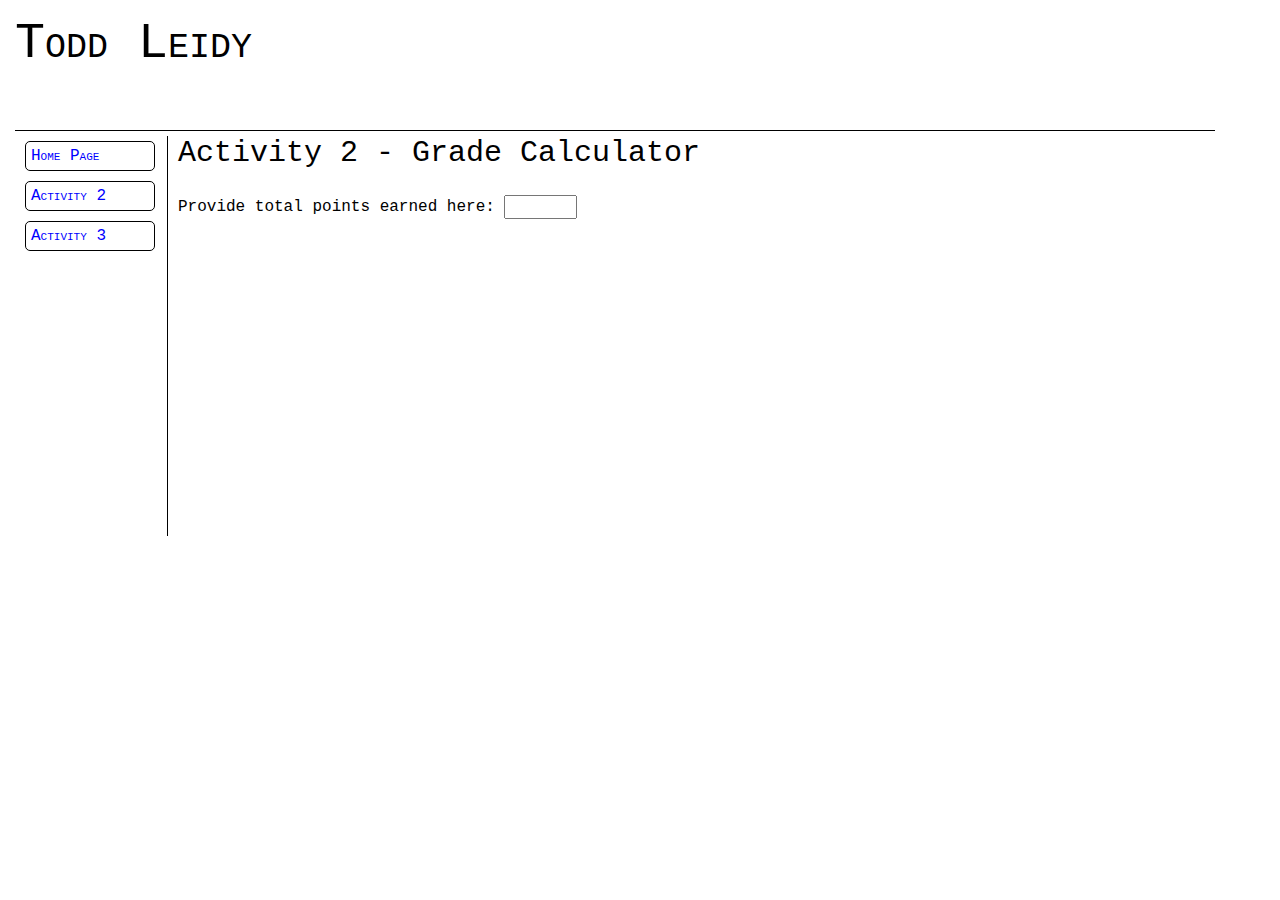
<file: activity2.html>
<!DOCTYPE html>

<html lang="en">
    <head>
        <title>Todd Leidy - Activity 2</title>
        <meta charset="utf-8"/>
        <link rel="stylesheet" type="text/css" href="normalize.css">
        <link rel="stylesheet" type="text/css" href="my.css">

        <!--[if lt IE 9]>
            <script src="http://html5shiv.googlecode.com/svn/trunk/html5.js"></script>
        <![endif]-->

	<script>

	// set the initial value of the output message to null to prevent 
	// any weirdness or unintended results
	var outputMessage = null;

	// computeLetterGrade() is the main function for this assignment
	function computeLetterGrade() {

		// grab the value entered by the user
		var numGrade = document.getElementById('numGrade').value;

		// for extra credit, pop an error if the input value is out of range
		// and use some extra style tags
		if (numGrade < 0 || numGrade > 1000) {
			document.getElementById('outputMessage').style.fontWeight = "bold";
			document.getElementById('outputMessage').style.color = "red";
			outputMessage = "Value Out Of Range: valid range is 0 <= x <= 1000";

		// this is the main piece that sets the proper output for the input value
		} else {
			document.getElementById('outputMessage').style.fontWeight = "normal";
			document.getElementById('outputMessage').style.color = "black";

			if (numGrade < 600) {
				outputMessage = "Letter Grade = F";
			} else if (numGrade < 700) {
				outputMessage = "Letter Grade = D";
			} else if (numGrade < 800) {
				outputMessage = "Letter Grade = C";
			} else if (numGrade < 900) {
				outputMessage = "Letter Grade = B";
			} else {
				outputMessage = "Letter Grade = A";
			}
		}	
		
		// display the output message and also output the values to the console log
		document.getElementById('outputMessage').innerHTML = outputMessage;
		console.log (numGrade);
		console.log (outputMessage);
	}

	</script>
    </head>

    <body>
        <header>
            <h1>Todd Leidy</h1>
        </header>

        <nav>
            <ul>
                <li><a href="index.html">Home Page</a></li>
                <li><a href="activity2.html">Activity 2</a></li>
                <li><a href="activity3.html">Activity 3</a></li>
            </ul>
        </nav>
        
        <div id="main_content">
			<h2>Activity 2 - Grade Calculator</h2>
	
			<p>Provide total points earned here: <input id="numGrade" type="number" min="0" max="1000" onchange="computeLetterGrade()"></p>

			<p id="outputMessage"></p>
		</div>
    </body>
</html>
</file>
<file: my.css>
body {
        font-family: 'Courier New', serif;
        font-weight: 400;
        width: 95%;
        max-width: 1200px;
        margin: 15px;
}

h1 {
        font-size: 50px;
        font-weight: 300;
        margin-top: 0px;
        margin-bottom: 0px;
}

h2 {
        font-size: 30px;
        font-weight: 300;
        margin-top: 5px;
}

h3 {
        font-size: 20px;
        font-weight: 300;
}

.button {
        text-decoration: none;
        font-variant: small-caps;
        border: solid black 1px;
        border-radius: 5px;
        padding: 5px;
        background-color: blue;
        color: white;
}

header {
        height: 115px;
        font-variant: small-caps;
        border-bottom: solid black 1px;
}

nav {
        text-align: left;
        width: 150px;
        height: 100%;
        float: left;
}

nav ul {
        font-variant: small-caps;
        list-style-type: none;
        color: blue;
        margin: 0px;
        padding: 0px;
}

nav ul li {
        margin: 10px 10px;
        border: solid black 1px;
        border-radius: 5px;
        padding: 5px;
}

nav ul li a {
        text-decoration: none;
        color: blue;
}

nav ul li a:hover {
        text-decoration: none;
        color: red;
}

nav ul li a:visited {
        text-decoration: none;
        color: blue;
}

#main_content {
        border-left: solid black 1px;
        padding-left: 10px;
        max-width: 1000px;
        width: 80%;
        margin-left: 152px;
        min-height: 400px;
}

footer {
        text-align: center;
        color: red;
        font-size: 75%;
        clear: both;
        padding-top: 25px;
}

#outputMessage {
        font-weight: normal;
        color: black;
}

td {
        padding-left: 5px;
        padding-right: 5px;
}
</file>
